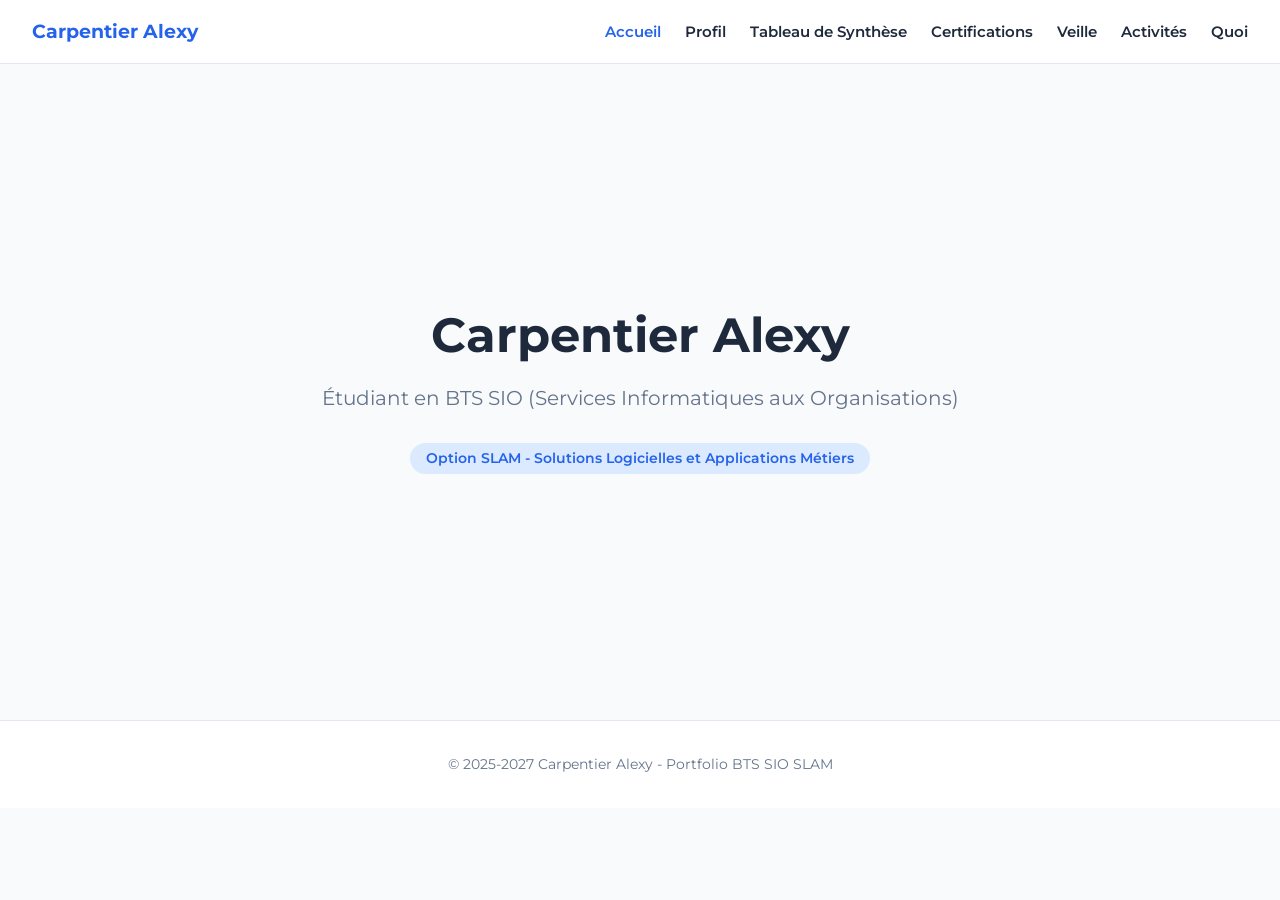
<file: index.html>
<!-- index.html nettoyé -->
<!DOCTYPE html>
<html lang="fr">
<head>
  <meta charset="UTF-8">
  <meta name="viewport" content="width=device-width, initial-scale=1.0">
  <title>Portfolio BTS SIO SLAM - Carpentier Alexy</title>
  <link href="https://fonts.googleapis.com/css2?family=Montserrat:wght@300;400;600;700&display=swap" rel="stylesheet">
  <link rel="stylesheet" href="style.css">
</head>
<body>

  <!-- EN-TÊTE / BARRE DE NAVIGATION -->
  <header>
    <h1>Carpentier Alexy</h1>
    <nav>
      <ul>
        <li><a class="nav-link active" onclick="showSection('accueil')">Accueil</a></li>
        <li><a class="nav-link" onclick="loadPage('profil')">Profil</a></li>
        <li><a class="nav-link" onclick="loadPage('synthese')">Tableau de Synthèse</a></li>
        <li><a class="nav-link" onclick="loadPage('certification')">Certifications</a></li>
        <li><a class="nav-link" onclick="loadPage('veille')">Veille</a></li>
        <li><a class="nav-link" onclick="loadPage('activite')">Activités</a></li>
        <li><a class="nav-link" onclick="loadPage('quoi')">Quoi</a></li>
      </ul>
    </nav>
  </header>

  <main id="main-content">
    <!-- ACCUEIL PRINCIPAL -->
    <section id="accueil" class="section-spa active">
      <h2>Carpentier Alexy</h2>
      <p class="subtitle">Étudiant en BTS SIO (Services Informatiques aux Organisations)</p>
      <div>
        <span class="badge-option">Option SLAM - Solutions Logicielles et Applications Métiers</span>
      </div>
    </section>

    <!-- Conteneurs pour chargement AJAX -->
    <div id="profil-container"></div>
    <div id="synthese-container"></div>
    <div id="certification-container"></div>
    <div id="veille-container"></div>
    <div id="activite-container"></div>
    <div id="quoi-container"></div>
  </main>

  <!-- MODALE (FENÊTRE AFFICHAGE PREUVES) -->
  <div id="proofModal" class="modal">
    <div class="modal-content">
      <span class="close-modal" onclick="closeModal()">&times;</span>
      <h3 id="modalTitle" style="color: var(--primary); margin-bottom: 0.5rem;"></h3>
      <h4 id="modalCompetence" style="color: var(--text-muted); font-weight: 400; margin-bottom: 1rem;"></h4>
      
      <p><strong>Preuve(s) associée(s) :</strong></p>
      <ul id="modalProofList" class="proof-list"></ul>
    </div>
  </div>

  <!-- PIED DE PAGE -->
  <footer>
    <p>&copy; 2025-2027 Carpentier Alexy - Portfolio BTS SIO SLAM</p>
  </footer>

  <!-- SCRIPT JS DE NAVIGATION SPA ET MODALE -->
  <script>
    function loadPage(pageName) {
      const container = document.getElementById(pageName + '-container');
      
      if (!container.innerHTML.trim()) {
        fetch(pageName + '.html')
          .then(response => response.text())
          .then(html => {
            container.innerHTML = html;
            showSection(pageName);
          })
          .catch(error => console.error('Erreur de chargement :', error));
      } else {
        showSection(pageName);
      }
    }

    function showSection(sectionId) {
      document.querySelectorAll('.section-spa').forEach(section => {
        section.classList.remove('active');
      });
      document.querySelectorAll('.nav-link').forEach(link => {
        link.classList.remove('active');
      });
      
      const targetSection = document.getElementById(sectionId);
      if(targetSection) {
        targetSection.classList.add('active');
      }
      
      if (event && event.currentTarget) {
        event.currentTarget.classList.add('active');
      }
    }

    const modal = document.getElementById('proofModal');
    const modalTitle = document.getElementById('modalTitle');
    const modalCompetence = document.getElementById('modalCompetence');
    const modalProofList = document.getElementById('modalProofList');

    function openProof(projet, competence, preuves) {
      modalTitle.textContent = projet;
      modalCompetence.textContent = "Compétence : " + competence;
      
      modalProofList.innerHTML = "";
      
      preuves.forEach(preuve => {
        const li = document.createElement('li');
        li.innerHTML = `<span>${preuve}</span> <a href="#" onclick="alert('Ouverture de la preuve : ${preuve}')">[Consulter]</a>`;
        modalProofList.appendChild(li);
      });

      modal.style.display = "flex";
    }

    function closeModal() {
      modal.style.display = "none";
    }

    window.onclick = function(event) {
      if (event.target == modal) {
        closeModal();
      }
    }
  </script>
</body>
</html>
</file>
<file: style.css>
/* ==========================================
   VARIABLES & REINITIALISATION
   ========================================== */
:root {
  --primary: #2563eb;
  --primary-hover: #1d4ed8;
  --bg-color: #f8fafc;
  --card-bg: #ffffff;
  --text-color: #1e293b;
  --text-muted: #64748b;
  --border-color: #e2e8f0;
  --danger: #ef4444;
  --danger-hover: #dc2626;
}

* {
  box-sizing: border-box;
  margin: 0;
  padding: 0;
}

body {
  font-family: 'Montserrat', sans-serif;
  background-color: var(--bg-color);
  color: var(--text-color);
  line-height: 1.6;
}

/* ==========================================
   EN-TÊTE & NAVIGATION
   ========================================== */
header {
  position: fixed;
  top: 0;
  width: 100%;
  background: rgba(255, 255, 255, 0.95);
  backdrop-filter: blur(5px);
  padding: 1rem 2rem;
  display: flex;
  justify-content: space-between;
  align-items: center;
  z-index: 1000;
  border-bottom: 1px solid var(--border-color);
}

header h1 {
  font-weight: 700;
  font-size: 1.2rem;
  color: var(--primary);
}

nav ul {
  list-style: none;
  display: flex;
  gap: 1.5rem;
}

nav a {
  text-decoration: none;
  color: var(--text-color);
  font-weight: 600;
  font-size: 0.95rem;
  transition: color 0.3s;
  cursor: pointer;
}

nav a:hover, nav a.active {
  color: var(--primary);
}

/* ==========================================
   GESTION DES SECTIONS (SPA)
   ========================================== */
.section-spa {
  display: none;
  padding: 7rem 2rem 4rem;
  max-width: 1100px;
  margin: 0 auto;
  min-height: 85vh;
}

.section-spa.active {
  display: block;
  animation: fadeIn 0.4s ease-in-out;
}

@keyframes fadeIn {
  from { opacity: 0; transform: translateY(10px); }
  to { opacity: 1; transform: translateY(0); }
}

/* Titres de section */
h2.section-title {
  font-size: 2rem;
  margin-bottom: 1.5rem;
  text-align: center;
  position: relative;
}

h2.section-title::after {
  content: '';
  display: block;
  width: 50px;
  height: 4px;
  background: var(--primary);
  margin: 0.5rem auto 0;
  border-radius: 2px;
}

/* ==========================================
   SECTION ACCUEIL (HERO)
   ========================================== */
#accueil {
  text-align: center;
  display: none;
  flex-direction: column;
  justify-content: center;
  align-items: center;
  min-height: 80vh;
}

#accueil.active {
  display: flex;
}

#accueil h2 {
  font-size: 3rem;
  margin-bottom: 0.5rem;
}

#accueil p.subtitle {
  font-size: 1.25rem;
  color: var(--text-muted);
  margin-bottom: 2rem;
}

.badge-option {
  background: #dbeafe;
  color: var(--primary);
  padding: 0.4rem 1rem;
  border-radius: 20px;
  font-weight: 600;
  font-size: 0.9rem;
}

/* ==========================================
   GRILLES & CARTES
   ========================================== */
.grid-2 {
  display: grid;
  grid-template-columns: repeat(auto-fit, minmax(300px, 1fr));
  gap: 2rem;
  margin-top: 2rem;
}

.card {
  background: var(--card-bg);
  padding: 1.5rem;
  border-radius: 8px;
  border: 1px solid var(--border-color);
  box-shadow: 0 4px 6px -1px rgba(0, 0, 0, 0.05);
}

.card h3 {
  color: var(--primary);
  margin-bottom: 0.8rem;
}

/* ==========================================
   TABLEAU DE SYNTHÈSE (E5)
   ========================================== */
.table-container {
  overflow-x: auto;
  margin-top: 2rem;
  background: var(--card-bg);
  border-radius: 8px;
  border: 1px solid var(--border-color);
}

table.synthese-table {
  width: 100%;
  border-collapse: collapse;
  text-align: left;
  font-size: 0.85rem;
}

table.synthese-table th, 
table.synthese-table td {
  padding: 12px 15px;
  border: 1px solid var(--border-color);
}

table.synthese-table th {
  background: #f1f5f9;
  font-weight: 600;
  color: var(--text-color);
  text-align: center;
}

/* Boutons Croix pour preuves */
.check-btn {
  display: inline-flex;
  align-items: center;
  justify-content: center;
  width: 28px;
  height: 28px;
  background-color: #22c55e; /* Vert */
  color: white;
  border-radius: 50%;
  cursor: pointer;
  font-weight: bold;
  transition: transform 0.2s, background-color 0.2s;
}

.check-btn:hover {
  background-color: #16a34a; /* Vert plus foncé au survol */
  transform: scale(1.15);
}

/* ==========================================
   MODALE DES PREUVES
   ========================================== */
.modal {
  display: none;
  position: fixed;
  z-index: 2000;
  left: 0;
  top: 0;
  width: 100%;
  height: 100%;
  background-color: rgba(0, 0, 0, 0.5);
  align-items: center;
  justify-content: center;
}

.modal-content {
  background-color: var(--card-bg);
  padding: 2rem;
  border-radius: 8px;
  max-width: 600px;
  width: 90%;
  position: relative;
  animation: modalSlide 0.3s ease-out;
}

@keyframes modalSlide {
  from { transform: translateY(-30px); opacity: 0; }
  to { transform: translateY(0); opacity: 1; }
}

.close-modal {
  position: absolute;
  top: 1rem;
  right: 1.5rem;
  font-size: 1.5rem;
  cursor: pointer;
  color: var(--text-muted);
}

.proof-list {
  margin-top: 1rem;
  list-style-type: square;
  padding-left: 1.2rem;
}

.proof-list li {
  margin-bottom: 0.5rem;
}

.proof-list a {
  color: var(--primary);
  text-decoration: none;
  font-weight: 600;
}

.proof-list a:hover {
  text-decoration: underline;
}

/* ==========================================
   PIED DE PAGE
   ========================================== */
footer {
  text-align: center;
  padding: 2rem;
  color: var(--text-muted);
  font-size: 0.9rem;
  border-top: 1px solid var(--border-color);
  background: var(--card-bg);
}

/* ==========================================
   PAGE PROFIL / TIMELINE & BOUTON CV
   ========================================== */
.btn-cv {
  display: inline-block;
  background-color: var(--primary);
  color: white;
  padding: 0.8rem 1.8rem;
  border-radius: 6px;
  text-decoration: none;
  font-weight: 600;
  transition: background-color 0.3s, transform 0.2s;
  box-shadow: 0 4px 6px -1px rgba(37, 99, 235, 0.2);
}

.btn-cv:hover {
  background-color: var(--primary-hover);
  transform: translateY(-2px);
}

.timeline {
  position: relative;
  max-width: 800px;
  margin: 0 auto;
  padding-left: 20px;
  border-left: 3px solid var(--primary);
}

.timeline-item {
  position: relative;
  margin-bottom: 2rem;
  padding-left: 20px;
}

.timeline-dot {
  position: absolute;
  left: -29px;
  top: 5px;
  width: 14px;
  height: 14px;
  border-radius: 50%;
  background-color: var(--primary);
  border: 3px solid var(--bg-color);
}

.timeline-date {
  display: inline-block;
  font-size: 0.85rem;
  font-weight: 700;
  color: var(--primary);
  margin-bottom: 0.3rem;
  text-transform: uppercase;
}

.timeline-content h3 {
  font-size: 1.2rem;
  color: var(--text-color);
  margin-bottom: 0.2rem;
}

.timeline-content h4 {
  font-size: 0.95rem;
  color: var(--text-muted);
  font-weight: 500;
  margin-bottom: 0.8rem;
}

.stage-box {
  background-color: #f1f5f9;
  border-left: 4px solid var(--primary);
  padding: 1rem;
  margin-top: 1rem;
  border-radius: 0 6px 6px 0;
}

.stage-box ul {
  margin-top: 0.5rem;
  padding-left: 1.2rem;
}

.stage-box li {
  margin-bottom: 0.3rem;
  font-size: 0.9rem;
}
</file>
